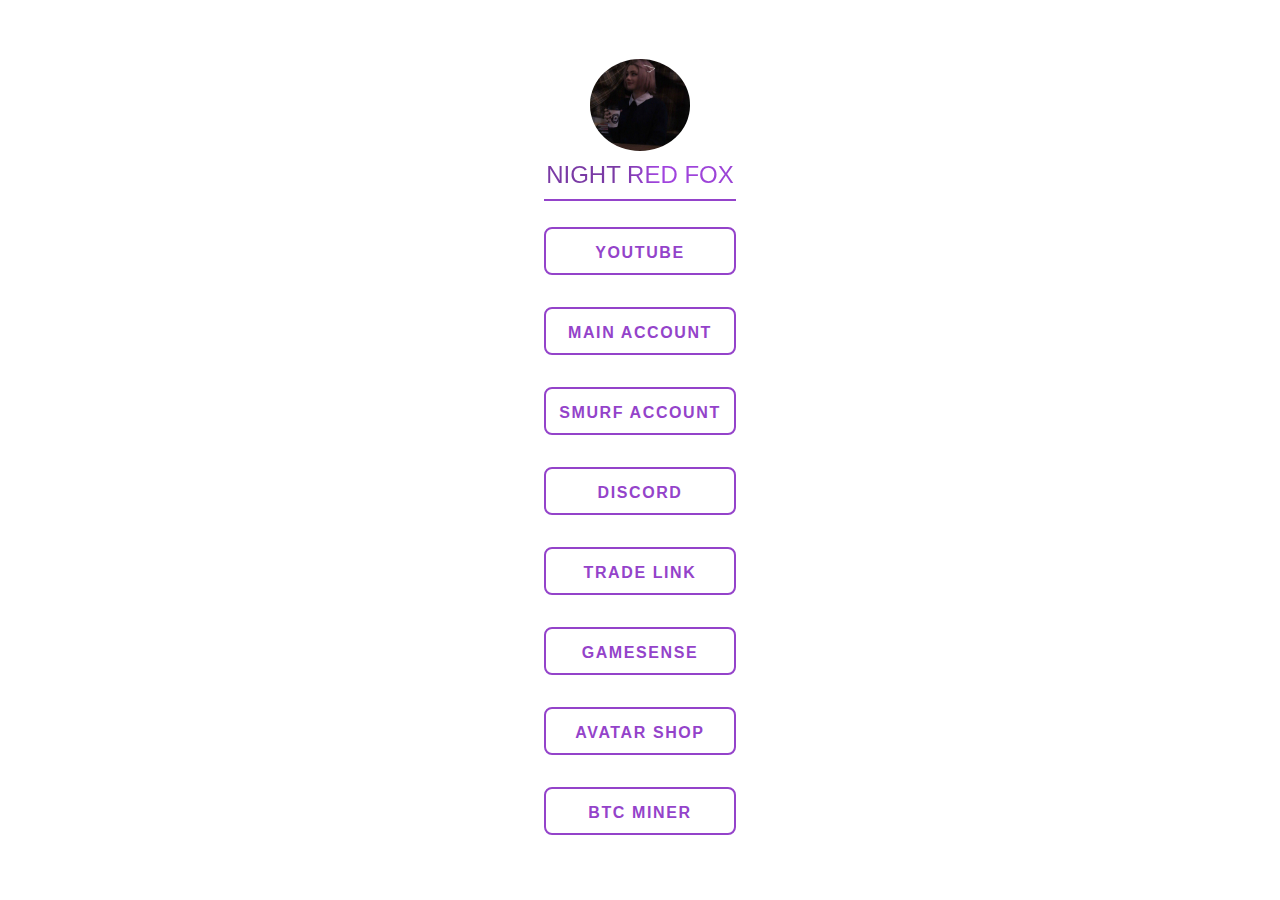
<file: index.html>
<!DOCTYPE html>
<html lang="pl">
<head>
<title>About me</title>
<link rel="stylesheet" href="css/style.css">
<link rel="shortcut icon" href="etc/un3nown.png">
<meta name="viewport" content="width=device-width, initial-scale=1">
</head>
<body>
<img src="etc/4387.jpg" alt="Night Red Fox" class="av">
<a class="fox-g">Night Red Fox</a>
<a class="bar"></a>
<a href="https://www.youtube.com/channel/UChhkvdq6tiNkXa-TSE2Lhsg" class="btn">YouTube<span></span><span></span><span></span><span></span></a>
<a href="https://steamcommunity.com/id/Night_Red_Fox_Community/" class="btn">main account<span></span><span></span><span></span><span></span></a> 
<a href="https://steamcommunity.com/id/CognitoIng/" class="btn">smurf account<span></span><span></span><span></span><span></span</a>
<a href="discord.html" class="btn">Discord<span></span><span></span><span></span><span></span></a>
<a href="https://steamcommunity.com/tradeoffer/new/?partner=1126859441&token=1S67GyOB" class="btn">Trade Link<span></span><span></span><span></span><span></span></a>
<a href="https://youtu.be/dQw4w9WgXcQ?t=43" class="btn">Gamesense<span></span><span></span><span></span><span></span></a>
<a href="https://sellix.io/PsYh0" class="btn">Avatar Shop<span></span><span></span><span></span><span></span></a>
<a href="https://gamerhash.com/pl/g/mqmgD1M9" class="btn">BTC Miner<span></span><span></span><span></span><span></span></a>

<div class="area" >
    <ul class="circles">
            <li></li>
            <li></li>
            <li></li>
            <li></li>
            <li></li>
            <li></li>
            <li></li>
            <li></li>
            <li></li>
            <li></li>
            <li></li>
            <li></li>
            <li></li>
            <li></li>
            <li></li>
    </ul>
</div >

</body>
</html>
</file>
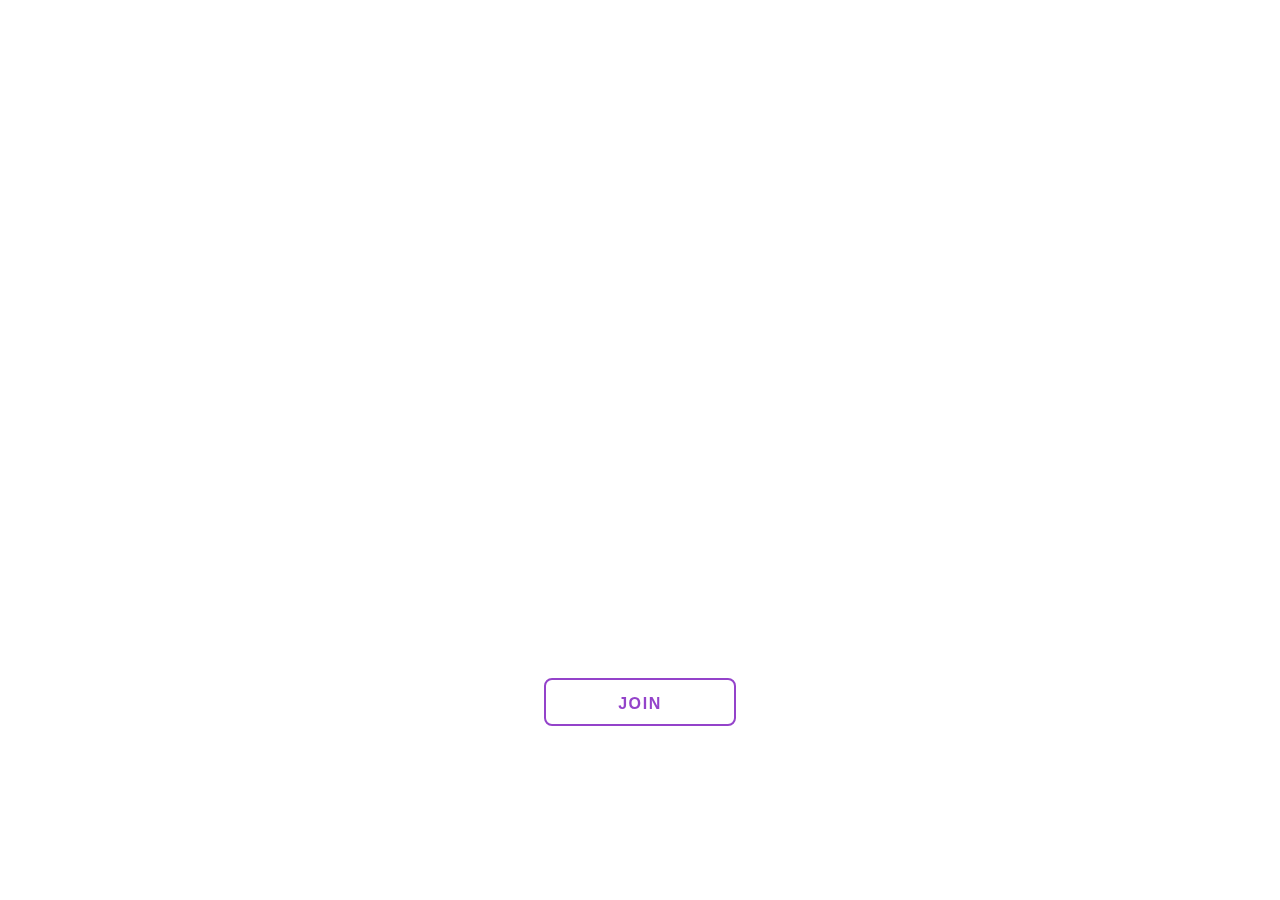
<file: discord.html>
<!DOCTYPE html>
<html lang="pl">
<head>
    <title>Night Red Fox</title>
    <link rel="stylesheet" href="css/style.css">
    <link rel="shortcut icon" href="etc/avatar.png">
    <meta name="viewport" content="width=device-width, initial-scale=1">
</head>
<body>  
    <div><iframe src="https://discord.com/widget?id=898347871185821737&theme=dark" width="350" height="500" allowtransparency="true" frameborder="0" sandbox="allow-popups allow-popups-to-escape-sandbox allow-same-origin allow-scripts"></iframe></div>
    <a href="https://discord.gg/24FQ4h9TwH" class="btn">Join<span></span><span></span><span></span><span></span></a>

    <div class="area" >
        <ul class="circles">
                <li></li>
                <li></li>
                <li></li>
                <li></li>
                <li></li>
                <li></li>
                <li></li>
                <li></li>
                <li></li>
                <li></li>
        </ul>
    </div >


</body>
</html>
</file>
<file: css/style.css>
*
{
    margin: 0;
    padding: 0;
    box-sizing: border-box;
}

body
{
    background-image: url('https://imgur.com/ijhR4b');
    display: flex;
    justify-content: center;
    align-items: center;
    min-height: 100vh;
    flex-direction: column;
    background-repeat: no-repeat;
    background-attachment: fixed;
    background-size: cover;
}

.btn
{
    position: relative;
    color: #9443ca;
    font-size: 16px;
    border-radius: 0.5rem;
    width: 12em;
    height: 3em;
    text-transform: uppercase;
    font-weight: bold;
    font-family: sans-serif;
    Letter-spacing: 0.1em;
    text-align: center;
    Line-height: 3em;
    overflow: hidden;
    transition: 0.5s;
    z-index: 1;
    margin: 1em;
    float: left;
    text-decoration: none;
    border: 2px solid #9443ca;
}

span
{
    position: absolute;
    width: 25%;
    height: 100%;
    background-color: #9443ca;
    border-radius: 50%;
    transition: 0.5s;
    transform: translateY(150%);
    left: calc((var(--n) - 1) * 25%);
    transition-delay: calc((var(--n) - 1) * 0.1s);
    z-index: -1;
}
    
.btn:hover
{
    color: black;
    border: 2px solid #00000000;

} 

.btn:hover span
{
    transform: translateY(0) scale(2);
}

.btn span:nth-child(1)
{
    --n: 1;
}

.btn span:nth-child(2)
{
    --n: 2;
}

.btn span:nth-child(3)
{
    --n: 3;
}

.btn span:nth-child(4)
{
    --n: 4;
}

.fox
{
    position: relative;
    display: inline-block;
    text-decoration: none;
    color: #9443ca;
    letter-spacing: 2px;
    text-transform: uppercase;
    transition: 0.5s;
    overflow: hidden;
    font-size: 30px;
}


.fox-g {
    font-size: 24px;
    font-family: sans-serif;
    text-transform: uppercase;
    background: linear-gradient(to right, #7a3aa5 20%, #a144df 30%, #9443ca 70%, #7a3aa5 80%);
    -webkit-background-clip: text;
    background-clip: text;
    -webkit-text-fill-color: transparent;
    text-fill-color: transparent;
    background-size: 200% auto;
    animation: textShine 7s ease-in-out infinite;
}
    
@keyframes textShine {
    to {
        background-position: 200%;
}
}

.bar 
{
    position: relative;
    padding: 0px 95px;
    border: 1px solid #9443ca;
    margin: 10px;
    display: inline-block;
    text-decoration: none;
    color: #9443ca;
    letter-spacing: 2px;
    text-transform: uppercase;
    transition: 0.5s;
    overflow: hidden;
}

.av 
{
    border-radius: 50%;
    width: 100px;
    margin: 10px;
    transition: 0.5s;
}

.av:hover
{
    margin: 15px;
    transition: 0.5s;
    width: 105px;
}








.circles{
    position: absolute;
    top: 0;
    left: 0;
    width: 100%;
    height: 100%;
    overflow: hidden;
}

.circles li{
    position: absolute;
    display: block;
    list-style: none;
    width: 20px;
    height: 20px;
    background: #9443ca17;
    animation: animate 25s linear infinite;
    bottom: -150px;
    
}

.circles li:nth-child(1){
    left: 25%;
    width: 80px;
    height: 80px;
    animation-delay: 0s;
}


.circles li:nth-child(2){
    left: 10%;
    width: 20px;
    height: 20px;
    animation-delay: 2s;
    animation-duration: 12s;
}

.circles li:nth-child(3){
    left: 70%;
    width: 20px;
    height: 20px;
    animation-delay: 4s;
}

.circles li:nth-child(4){
    left: 40%;
    width: 60px;
    height: 60px;
    animation-delay: 0s;
    animation-duration: 18s;
}

.circles li:nth-child(5){
    left: 65%;
    width: 20px;
    height: 20px;
    animation-delay: 0s;
}

.circles li:nth-child(6){
    left: 75%;
    width: 110px;
    height: 110px;
    animation-delay: 3s;
}

.circles li:nth-child(7){
    left: 35%;
    width: 150px;
    height: 150px;
    animation-delay: 7s;
}

.circles li:nth-child(8){
    left: 50%;
    width: 25px;
    height: 25px;
    animation-delay: 15s;
    animation-duration: 45s;
}

.circles li:nth-child(9){
    left: 20%;
    width: 15px;
    height: 15px;
    animation-delay: 2s;
    animation-duration: 35s;
}

.circles li:nth-child(10){
    left: 85%;
    width: 150px;
    height: 150px;
    animation-delay: 0s;
    animation-duration: 11s;
}



@keyframes animate {

    0%{
        transform: translateY(0) rotate(0deg);
        opacity: 1;
        border-radius: 0;
    }

    100%{
        transform: translateY(-1000px) rotate(720deg);
        opacity: 0;
        border-radius: 50%;
    }

}
</file>
